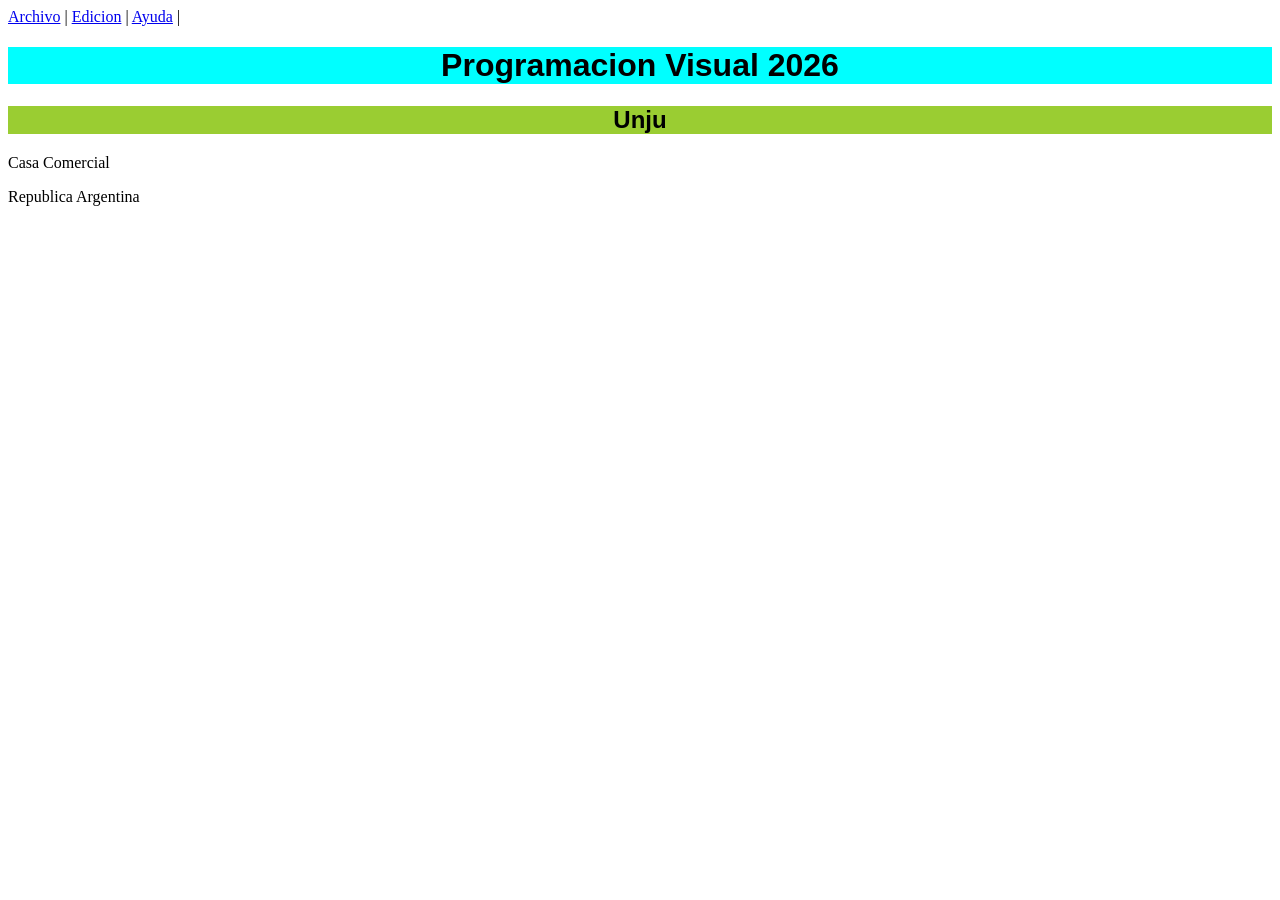
<file: index.html>
<!DOCTYPE html>
<html lang="en">
<head>
    <meta charset="UTF-8">
    <meta name="viewport" content="width=device-width, initial-scale=1.0">
    <link href="static\css\style.css" rel="stylesheet">
    <title>PV 2026</title>
</head>
<body>
    <nav>
        <a href="#">Archivo</a> |
        <a href="#">Edicion</a> |
        <a href="#">Ayuda</a> |
    </nav>
   <h1>Programacion Visual 2026</h1>
   <h2 id="sub1">Unju</h2>
    <aside>Casa Comercial</aside>
    <footer>
     <p>Republica Argentina</p>
    </footer>
</body>
</html>
</file>
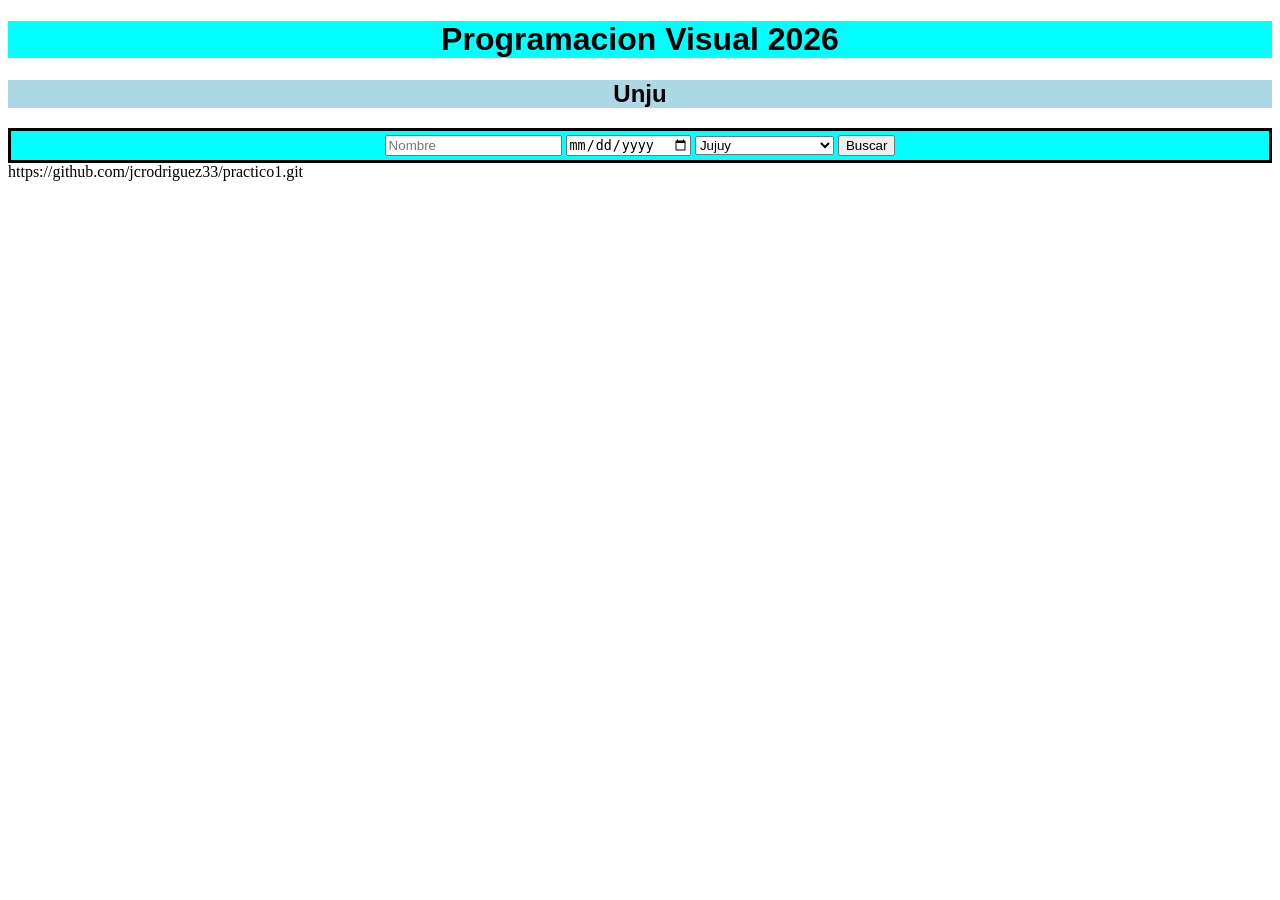
<file: home.html>
<!DOCTYPE html>
<html lang="en">

<head>
    <meta charset="UTF-8">
    <meta name="viewport" content="width=device-width, initial-scale=1.0">
    <link href="static\css\style.css" rel="stylesheet">
    <title>PV 2026</title>
</head>

<body>
    <h1>Programacion Visual 2026</h1>
    <h2 id="sub2">Unju</h2>
    <div class="filter">
        <input placeholder="Nombre">
        <input type="date">
        <select>
            <option value="1">Jujuy</option>
            <option value="2">Salta</option>
            <option value="3">Tucumán</option>
            <option value="4">Santiago del Estero</option>
        </select>
        <input type="button" value="Buscar">
    </div>
</body>

</html>
https://github.com/jcrodriguez33/practico1.git
</file>
